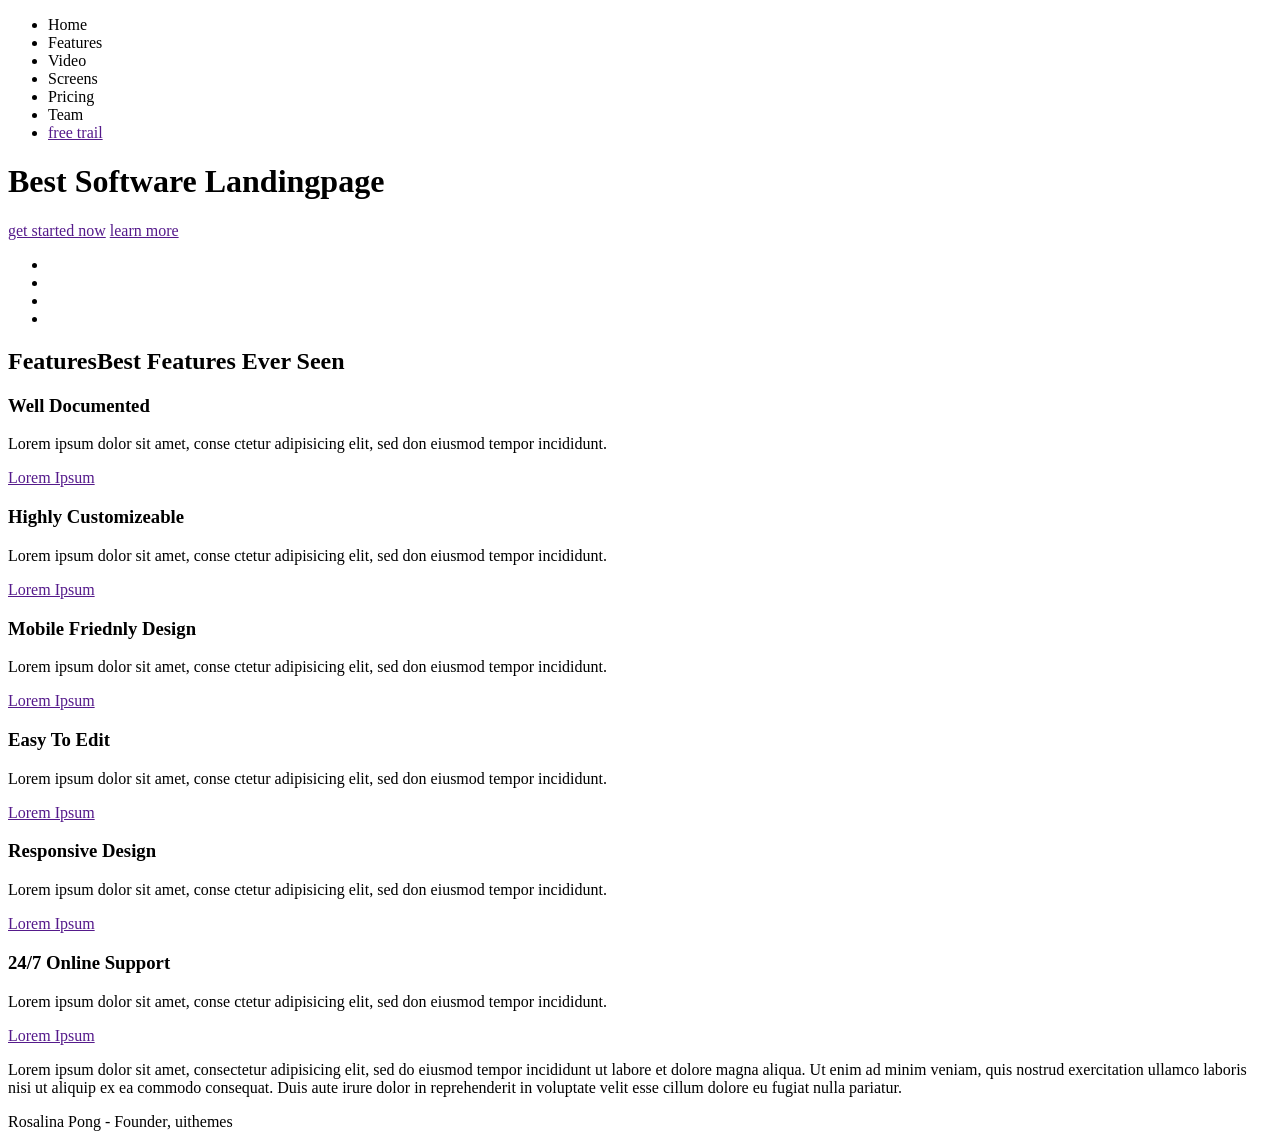
<file: www/index.html>
<!DOCTYPE html>
<html lang="en">
<head>
    <meta charset="UTF-8">
    <meta name="viewport" content="width=device-width, initial-scale=1.0">
    <meta http-equiv="X-UA-Compatible" content="ie=edge">
    <title>Limpon</title>
</head>
<body>
    <div>
        <div>
            <a href=""></a> 
            <ul>
                <li>Home</li>
                <li>Features</li>
                <li>Video</li>
                <li>Screens</li>
                <li>Pricing</li>
                <li>Team</li>
                <li><a href="">free trail</a></li>
            </ul>
          </div>
        <h1>Best Software Landingpage </h1>
        <div>
          <a href="">get started now</a>
          <a href="">learn more</a>
        </div>
    </div>
    <div>
      <ul>
        <li></li>
        <li></li>
        <li></li>
        <li></li>
      </ul>
    </div>
    <div>
        <div>
            <h2><span>Features</span>Best Features Ever Seen</h2>
            <div>
              <div></div>
              <h3>Well Documented</h3>
              <p>Lorem ipsum dolor sit amet, conse ctetur adipisicing elit, sed don eiusmod tempor incididunt.</p>
              <a href="">Lorem Ipsum</a>
            </div>
            <div>
              <div></div>
              <h3>Highly Customizeable</h3>
              <p>Lorem ipsum dolor sit amet, conse ctetur adipisicing elit, sed don eiusmod tempor incididunt.</p>
              <a href="">Lorem Ipsum</a>
            </div>
            <div>
              <div></div>
              <h3>Mobile Friednly Design</h3>
              <p>Lorem ipsum dolor sit amet, conse ctetur adipisicing elit, sed don eiusmod tempor incididunt.</p>
              <a href="">Lorem Ipsum</a>
            </div>
            <div>
                <div></div>
                <h3>Easy To Edit</h3>
                <p>Lorem ipsum dolor sit amet, conse ctetur adipisicing elit, sed don eiusmod tempor incididunt.</p>
                <a href="">Lorem Ipsum</a>
              </div>
              <div>
                <div></div>
                <h3>Responsive Design</h3>
                <p>Lorem ipsum dolor sit amet, conse ctetur adipisicing elit, sed don eiusmod tempor incididunt.</p>
                <a href="">Lorem Ipsum</a>
              </div>
              <div>
                <div></div>
                <h3>24/7 Online Support</h3>
                <p>Lorem ipsum dolor sit amet, conse ctetur adipisicing elit, sed don eiusmod tempor incididunt.</p>
                <a href="">Lorem Ipsum</a>
              </div>
              <div>
                <p>Lorem ipsum dolor sit amet, consectetur adipisicing elit, sed do eiusmod tempor incididunt ut labore et dolore magna aliqua. Ut enim ad minim veniam, quis nostrud exercitation ullamco laboris nisi ut aliquip ex ea commodo consequat. Duis aute irure dolor in reprehenderit in voluptate velit esse cillum dolore eu fugiat nulla pariatur.</p>
                <p><span>Rosalina Pong</span> - Founder, uithemes</p>
              </div>
        </div>
    </div>
   
</body>
</html>
</file>
